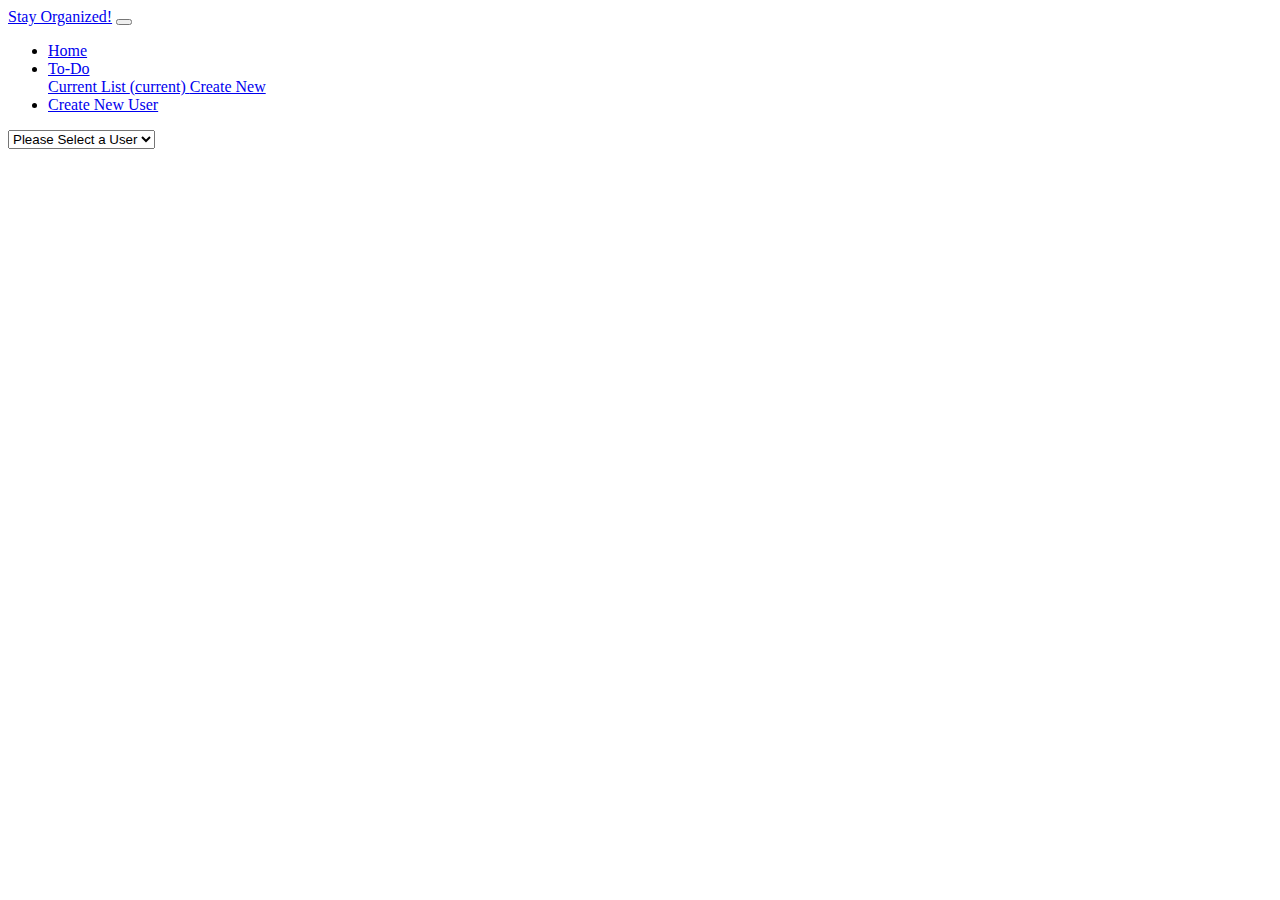
<file: details.html>
<!DOCTYPE html>
<html lang="en">

    <head>
        <meta charset="UTF-8">
        <meta name="viewport" content="width=device-width, initial-scale=1.0">
        <title>To-Do</title>
        <link href="https://cdn.jsdelivr.net/npm/bootstrap@5.3.2/dist/css/bootstrap.min.css" rel="stylesheet"
            integrity="sha384-T3c6CoIi6uLrA9TneNEoa7RxnatzjcDSCmG1MXxSR1GAsXEV/Dwwykc2MPK8M2HN" crossorigin="anonymous">
        <link rel="stylesheet" href="css/style.css">

        <script src="scripts/details.js"></script>
        <script src="scripts/services/user-services.js"></script>
        <script src="scripts/services/task-services.js"></script>
    </head>

    <body>
        <main class="container mt-5 mb-5">
            <div id="isCompleted">
                <h5 class="me-2">Completed? </h5>
                <div class="form-check me-3">
                    <input type="radio" class="form-check-input" id="yes" name="isCompletedRadio">
                    <label for="yes" class="form-check-label">Yes</label>
                </div>
                <div class="form-check">
                    <input type="radio" class="form-check-input" id="no" name="isCompletedRadio">
                    <label for="no" class="form-check-label">No</label>
                </div>
            </div>
            <section class="card">
                <div class="card-body">
                    <h5>User:</h5>
                    <p class="ms-3" id="user">Micah Kashiwabara</p>
                    <hr>
                    <h5>Description:</h5>
                    <p class="ms-3" id="desc">Organize notes</p>
                    <hr>
                    <h5>Category:</h5>
                    <p class="ms-3" id="category">Personal Task</p>
                    <hr>
                    <h5>Priority:</h5>
                    <p class="ms-3" id="priority">High</p>
                    <hr>
                    <h5>Deadline:</h5>
                    <p class="ms-3" id="deadline">2023-12-18</p>
                </div>
            </section>
            <div class="m-3">
                <button class="btn btn-dark col-2 p-2 m-3" id="saveButton">Save</button>
            </div>
        </main>

        <script src="https://cdn.jsdelivr.net/npm/bootstrap@5.3.2/dist/js/bootstrap.bundle.min.js"
            integrity="sha384-C6RzsynM9kWDrMNeT87bh95OGNyZPhcTNXj1NW7RuBCsyN/o0jlpcV8Qyq46cDfL"
            crossorigin="anonymous"></script>
    </body>

</html>
</file>
<file: css/style.css>
#bodyDetails {
    display: flex;
    justify-content: space-between;
}

#isCompleted {
    display: flex;
    align-items: center;
    justify-content: end;
}
</file>
